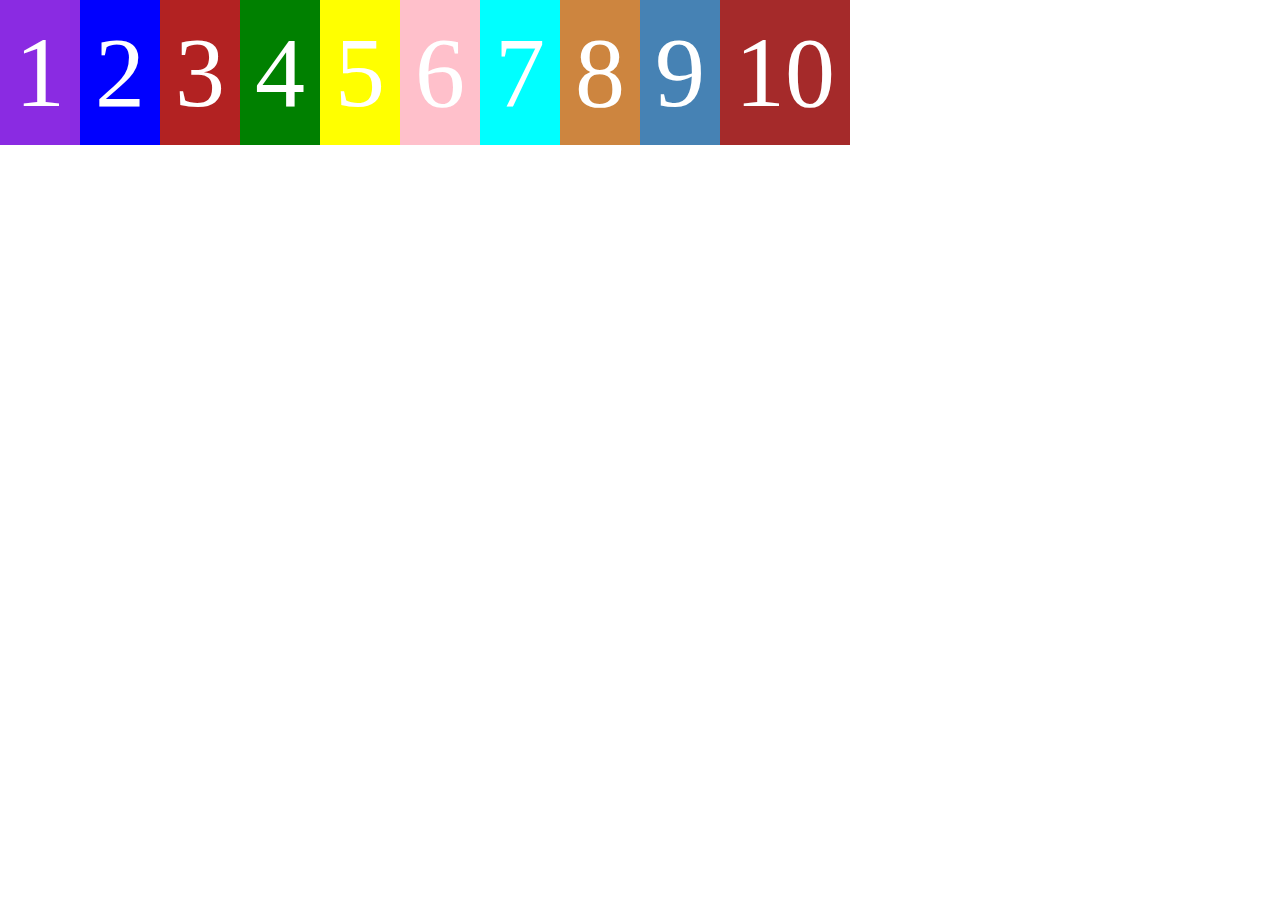
<file: FlexBox/index.html>
<!DOCTYPE html>
<html lang="en">
<head>
    <meta charset="UTF-8">
    <meta name="viewport" content="width=device-width, initial-scale=1.0">
    <link rel="stylesheet" href="style.css">
    <title>FlexBox</title>
</head>
<body>
    <!--shift option down-->
<div class="container">
    <div class="box box1">1</div>
    <div class="box box2">2</div>
    <div class="box box3">3</div>
    <div class="box box4">4</div>
    <div class="box box5">5</div>
    <div class="box box6">6</div>
    <div class="box box7">7</div>
    <div class="box box8">8</div>
    <div class="box box9">9</div>
    <div class="box box10">10</div>
    <!--box box1-10-->
</div>
</body>
</html>
</file>
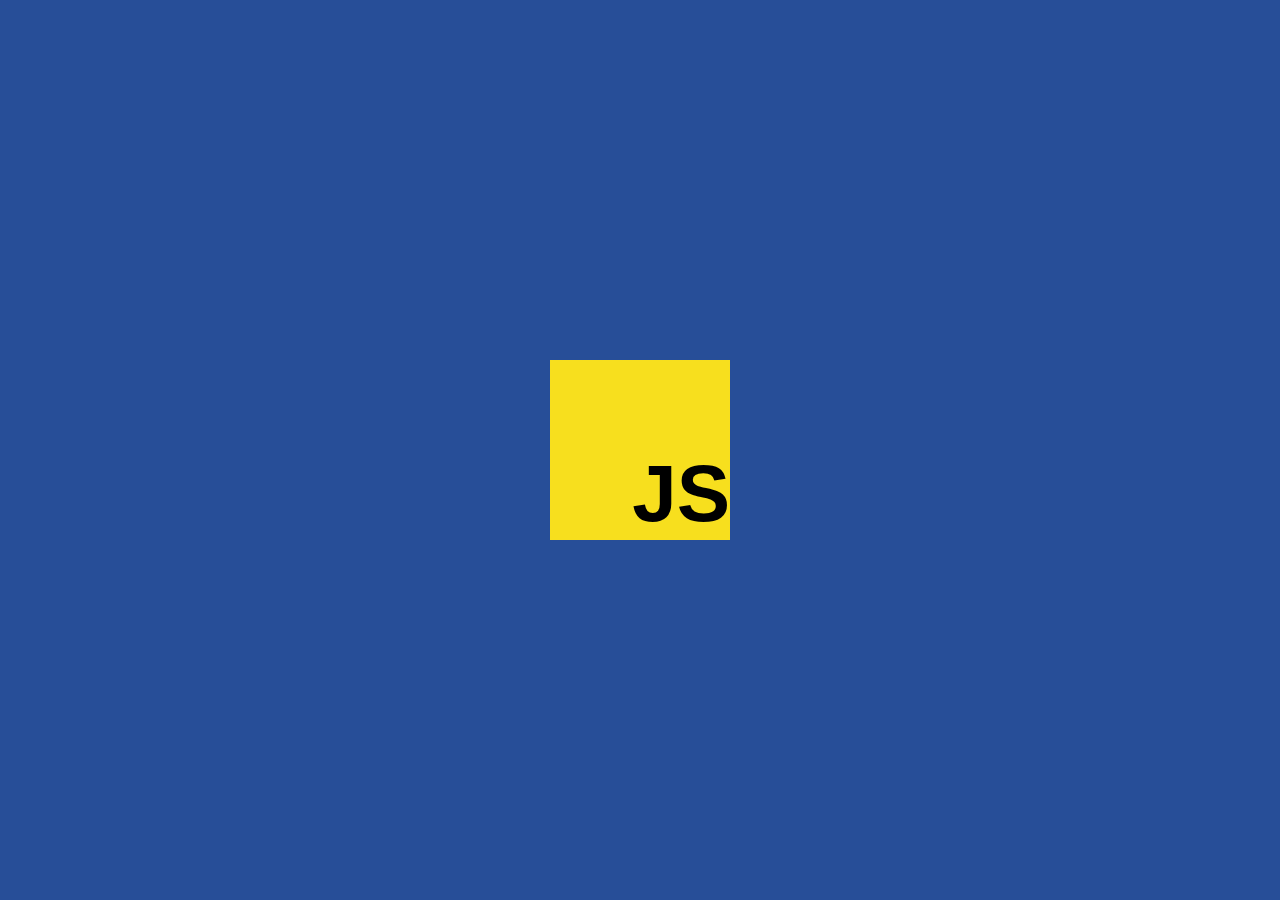
<file: Week 3/Box/index.html>
<!DOCTYPE html>
<html lang="en">
<head>
	<meta charset="UTF-8">
	<meta name="viewport" content="width=device-width, initial-scale=1.0">
	<meta http-equiv="X-UA-Compatible" content="ie=edge">
	<link rel="stylesheet" href="style.css">
	<title>Document</title>
</head>
<body>
	<div id="wrapper">
		<!-- <div id="box">
            JS
        </div> -->
	</div>
	<script src="index.js"></script>
</body>
</html>
</file>
<file: FlexBox/style.css>
* {
    box-sizing: border-box;
    padding: 0;
    margin: 0;
    }
    
    .container {
    display: flex;
    /* min-height: 100vh;
    /* flex-direction: row;
    flex-wrap: wrap; no-wrap */
    /* justify-content: space-around; */
    /* justify-content: space-between; */
    /*
    flex-start, flex-end, space-between, space-around and center, space-evenly
    */
    }
    
    .box {
    color: white;
    font-size: 100px;
    text-align: center;
    padding: 15px;
    /* width: 50%; remember % */
    }

.box1 {
    background-color: blueviolet;
}

.box2 {
    background-color: blue;
    /* order: 1; /* moves 2 to the bottom */
}

.box3 {
    background-color: firebrick;
}

.box4 {
    background-color:green;
}

.box5 {
    background-color: yellow;
}

.box6{
    background-color: pink;
}

.box7 {
    background-color: cyan;
}

.box8 {
    background-color:peru;
}

.box9 {
    background-color: steelblue;
}

.box10 {
    background-color: brown;
}
</file>
<file: Week 3/Box/style.css>
html, body {
	width: 100%;
	height: 100vh;
	margin: 0;
	padding: 0;
}

#wrapper {
	width: 100%;
	height: 100vh;
	display: flex;
	justify-content: center;
	align-items: center;
	background-color: #274E98;
}

#box {
	width: 20vh;
	height: 20vh;
	display: flex;
	align-items: flex-end;
	justify-content: right;
	font-family: Helvetica, sans-serif;
	font-size: 5em;
	font-weight: bold;
	background-color: #f7df1e;
}
</file>
